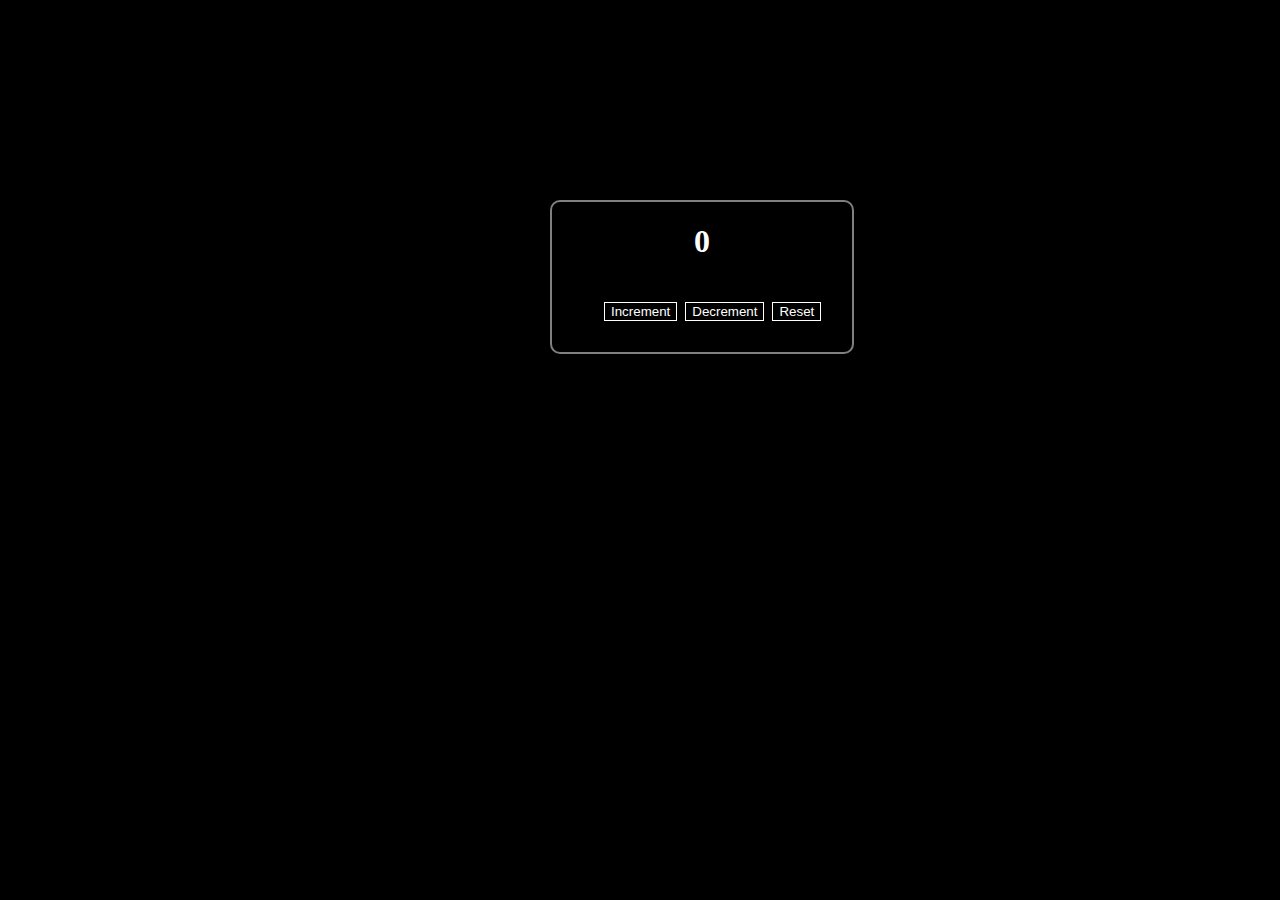
<file: counter/index.html>
<!DOCTYPE html>
<html lang="en">
<head>
    <meta charset="UTF-8">
    <meta http-equiv="X-UA-Compatible" content="IE=edge">
    <meta name="viewport" content="width=device-width, initial-scale=1.0">
    <link rel="stylesheet" href="style.css">
    <title>Counter</title>
    <script src="script.js"></script>
</head>
<body>
    <Div id ="Container">
        <h1 style="text-align: center;" id="counter">0</h1>
        <div class="button">
            <button onclick="increment()">Increment</button>
            <button onclick="decrement()">Decrement</button>
            <button onclick="reset()">Reset</button>
        </div>
    </Div>
    
</body>
</html>
</file>
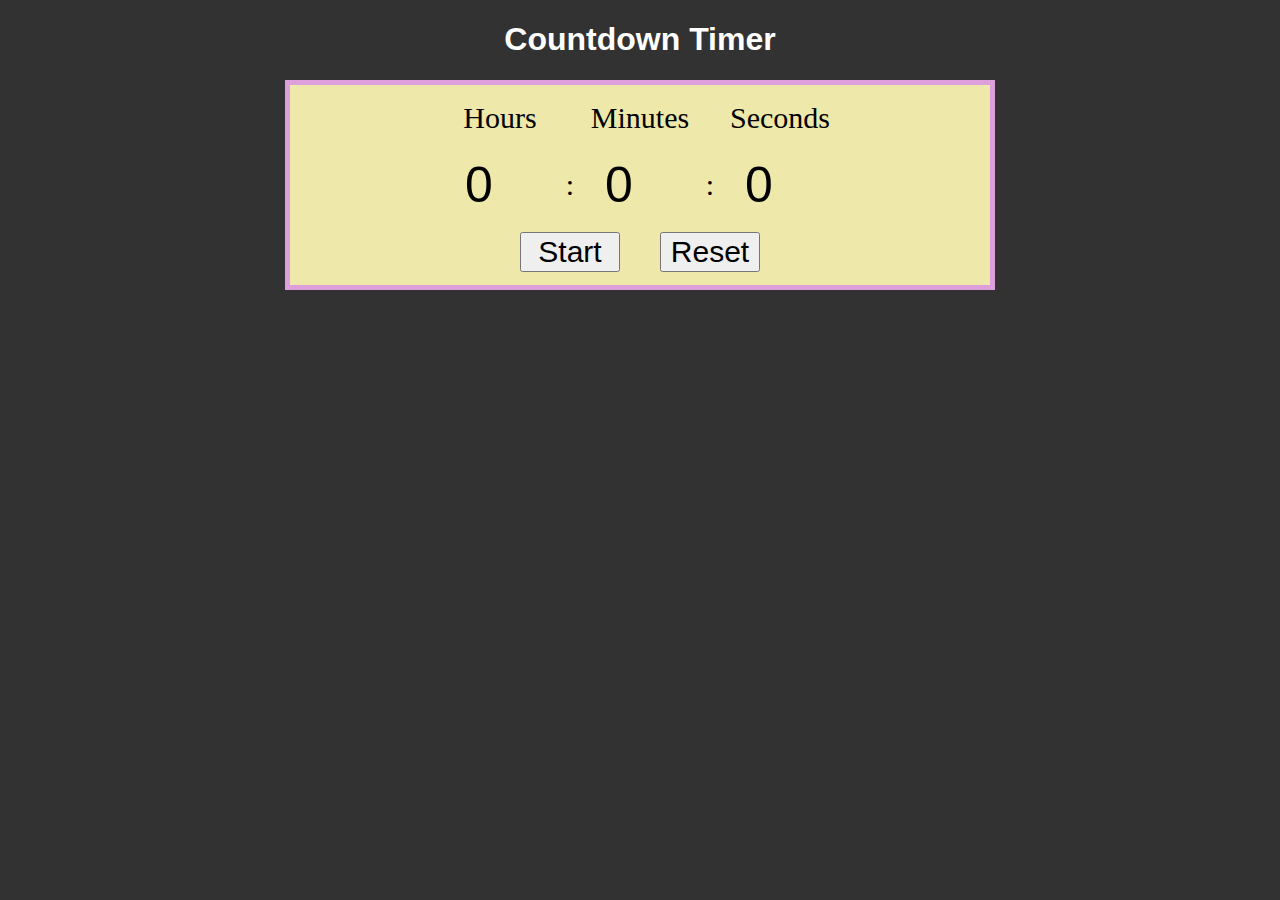
<file: cuvette_micro_project3/index.html>
<!DOCTYPE html>
<html lang="en">
<head>
    <meta charset="UTF-8">
    <meta name="viewport" content="width=device-width, initial-scale=1.0">
    <meta http-equiv="X-UA-Compatible" content="ie=edge">
    <link rel="stylesheet" href="style.css">
    <title>Countdown Timer</title>
</head>
<body>
    <h1>Countdown Timer</h1>
    <div id="container">
        <p id="hour-label" class="label">Hours</p><p id="min-label" class="label">Minutes</p><p id="sec-label" class="label">Seconds</p>
        <input id="hour" type="number" max="99" min="0" value="0" class="time"><p id="p1" class="semicolon">:</p><input id="minute" type="number" max="60" min="0" value="0" class="time"><p id="p2" class="semicolon">:</p><input id="sec" type="number" max="60" min="0" value="0" class="time">
        <button id="start" class="btn">Start</button>
        <button id="reset" class="btn">Reset</button>
    </div> 
    <h1 id="End"></h1>
    <script src="index.js"></script>
</body>
</html>
</file>
<file: counter/style.css>
*{
    background-color: black;
}

#Container{
    background-color: black;
    position: absolute;
    justify-content: space-around;
    left: 550px;
    top: 200px;
    height: 150px;
    width: 300px;
    border: 2px solid gray;
    color: white;
    border-radius: 10px;;
}

.button{
    margin: 20px;
    padding-left: 30px;
    margin-top: 40px;
}
button{
    color: white;
    border: 1px solid white;
    margin: 2px;
}
</file>
<file: cuvette_micro_project3/style.css>
html {
    background-color: #333232;
    height: 100%;
}

h1 {
    color: white;
    font-family: Arial, Helvetica, sans-serif;
    text-align: center;
}

#container {
    height: 200px;
    width: 700px;
    background-color: palegoldenrod;
    margin: 0 auto;
    border: 5px solid plum;

    display: grid;
    grid-template-columns: repeat(5, 1fr);
    grid-template-rows: repeat(3, 1fr);
}

/*label*/
.label {
    margin: 0;

    justify-self: center;
    align-self: center;
    font-size: 30px;
}

#hour-label {
    grid-area: 1 / 2 / 1 / 3;
}

#min-label {
    grid-area: 1 / 3 / 1 / 4;
}

#sec-label {
    grid-area: 1 / 4 / 1 / 5;
}

.time {
    justify-self: center;
    align-self: center;

    border: none;
    background-color: #ffffff00;
    font-size: 50px;
    width: 70px;
    height: 50px;
}

#hour {
    grid-area: 2 / 2 / 2 / 3;
}

.semicolon {
    justify-self: center;
    align-self: center;

    font-size: 30px;
    margin: 0;
}
#p1 {
    grid-area: 2 / 2 / 2 / 4;
}

#minute {
    grid-area: 2 / 3 / 2 / 4;
}

#p2 {
    grid-area: 2 / 3 / 2 / 5;
}

#sec {
    grid-area: 2 / 4 / 2 / 5;
}

/*buttons*/

.btn {
    align-self: center;
    
    width: 100px;
    height: 40px;

    font-size: 30px;
    justify-self: center;
}

#start {
    grid-area: 3 / 2 / 3 / 4;
}

#reset {
    grid-area: 3 / 3 / 3 / 5;
}
</file>
